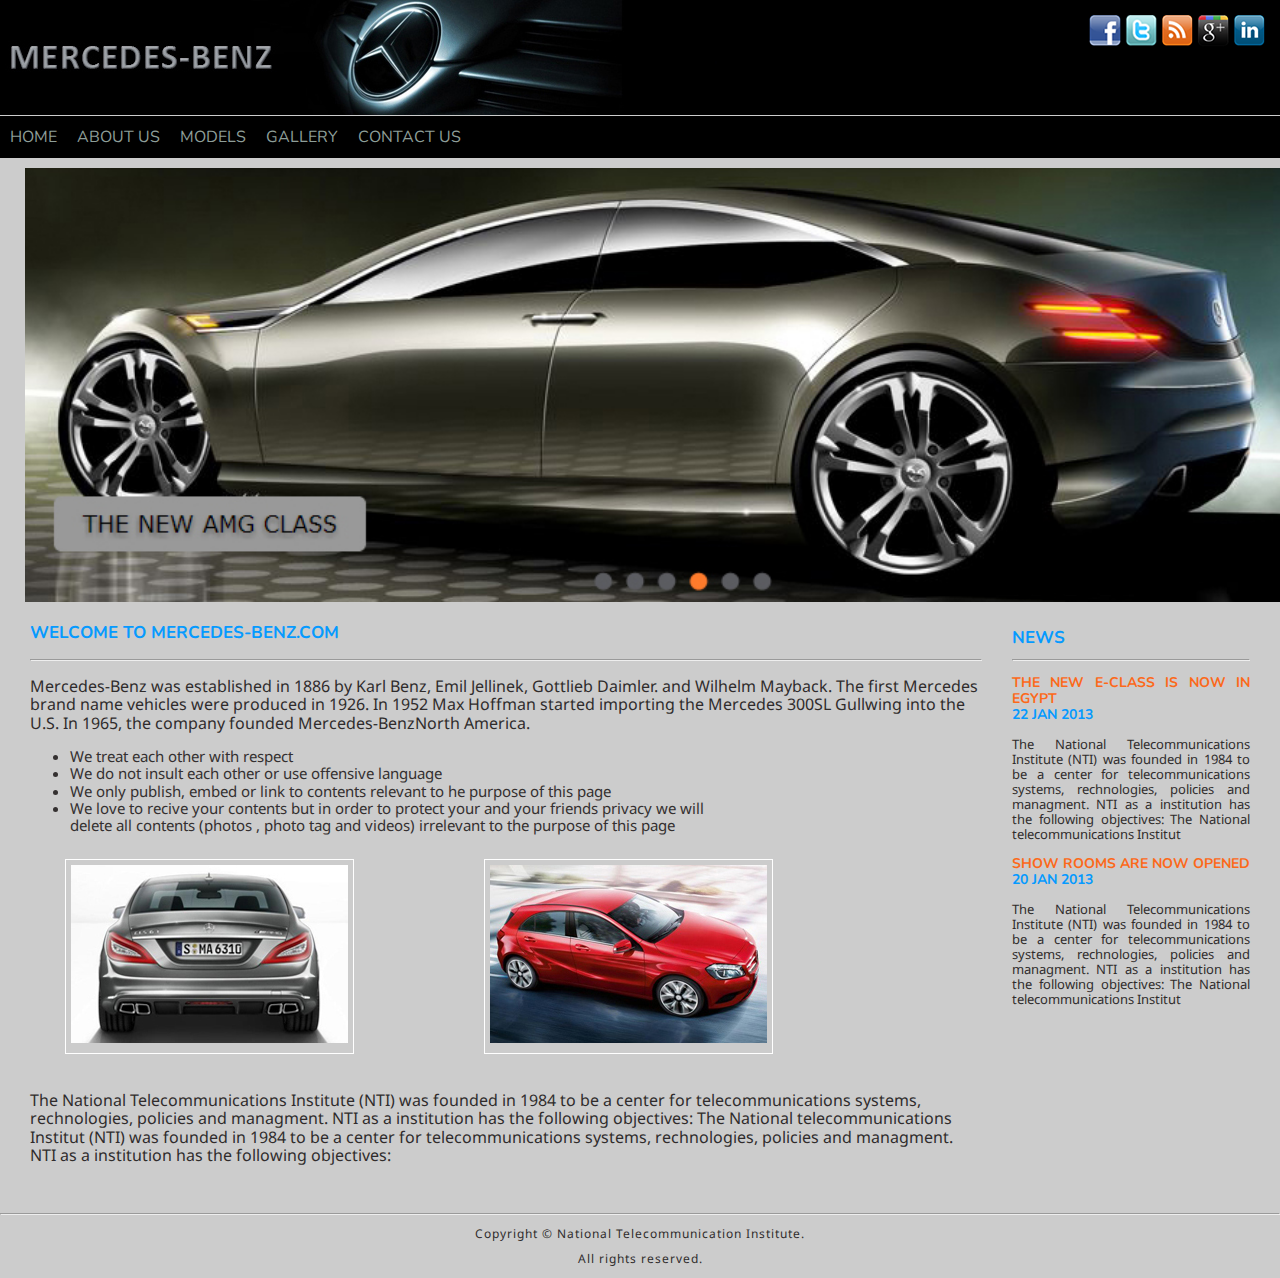
<file: index.html>
<!DOCTYPE html>
<html lang="en">
<head>
    <meta charset="UTF-8">
    <meta http-equiv="X-UA-Compatible" content="IE=edge">
    <meta name="viewport" content="width=device-width, initial-scale=1.0">
    <title>Cars</title>
    <link rel="stylesheet" href="css/style.css">
    <link rel="stylesheet" href="css/normalize.css">
    <link rel="preconnect" href="https://fonts.googleapis.com">
<link rel="preconnect" href="https://fonts.gstatic.com" crossorigin>
<link href="https://fonts.googleapis.com/css2?family=Nunito:wght@600&display=swap" rel="stylesheet">
<link href="https://fonts.googleapis.com/css2?family=Noto+Sans+Adlam+Unjoined&display=swap" rel="stylesheet">
</head>
<body>
  <header>
    <div class="container">
            <img src="images/bg1.jpg" alt="bg">
            <div class="img">
                <div class="icons">
            <img src="images/social-media/facebook_1.png" alt="fb">
            <img src="images/social-media/twitter_1.png" alt="tw">
            <img src="images/social-media/rss_1.png" alt="rss">
            <img src="images/social-media/google-plus_1.png" alt="go">
            <img src="images/social-media/in_1.png" alt="in">
                </div> 
            </div>
    </div>
<div class="nav">
<ul>
<li> <a href="index.html">HOME </a></li>
<li> <a href="about.html">ABOUT US </a></li>
<li> <a href="#">MODELS </a></li>
<li> <a href="#"> GALLERY </a></li>
<li> <a href="#">CONTACT US </a></li>
</ul>
</div>
</header>
<div class="container">
    <div class="car">
<img src="images/banner1.jpg"  style=" width: 1300px;" alt="">
</div>
</div>
<section>
  <div class="welcome">
    <h1>WELCOME TO MERCEDES-BENZ.COM</h1>
    <hr>
    <p>Mercedes-Benz was established in 1886 by Karl Benz, Emil Jellinek, Gottlieb Daimler. and Wilhelm
    Mayback. The first Mercedes brand name vehicles were produced in 1926. In 1952 Max Hoffman
    started importing the Mercedes 300SL Gullwing into the U.S. In 1965, the company founded
    Mercedes-BenzNorth America.
    </p>
 <div class="list">
  <ul>
   <li>We treat each other with respect </li><br>
   <li>We do not insult each other or use offensive language</li><br>
   <li>We only publish, embed or link to contents relevant to he purpose of this page</li><br>
   <li>We love to recive your contents but in order to protect your and your friends privacy we will <br>
    delete all contents (photos , photo tag and videos) irrelevant to the purpose of this page </li>
  </ul>
 </div>
    <div class="cars">
       <span class="car1"> <img  src="images/car1.jpg" alt=""></span>
       <span class="car1"> <img src="images/car2.jpg" alt=""></span>
    </div>
    <div class="desc">
      <p>The National Telecommunications 
          Institute (NTI) was founded in 1984
          to be a center for telecommunications
          systems, rechnologies, policies and managment. NTI as a 
          institution has the following objectives: The National telecommunications Institut (NTI) was founded in 1984
          to be a center for telecommunications
          systems, rechnologies, policies and managment. NTI as a 
          institution has the following objectives:
       </p>
       </div>
    
  </div>
<div class="news">
 <h1>NEWS</h1>
 <hr>
 <h3>THE NEW E-CLASS IS NOW IN EGYPT <br>
 <span>22 JAN 2013</span></h3>
 <p>The National Telecommunications 
    Institute (NTI) was founded in 1984
    to be a center for telecommunications
    systems, rechnologies, policies and managment. NTI as a 
    institution has the following objectives: The National telecommunications Institut
 </p>
 <h3>SHOW ROOMS ARE NOW OPENED <br>
 <span>20 JAN 2013</span> </h3>
 <p>The National Telecommunications 
    Institute (NTI) was founded in 1984
    to be a center for telecommunications
    systems, rechnologies, policies and managment. NTI as a 
    institution has the following objectives: The National telecommunications Institut
 </p>


</div>
</section>

    <hr>
</body>

<footer>
  <p>Copyright © National Telecommunication Institute. </p>
  <p>All rights reserved. </p>

</footer>
</html>
</file>
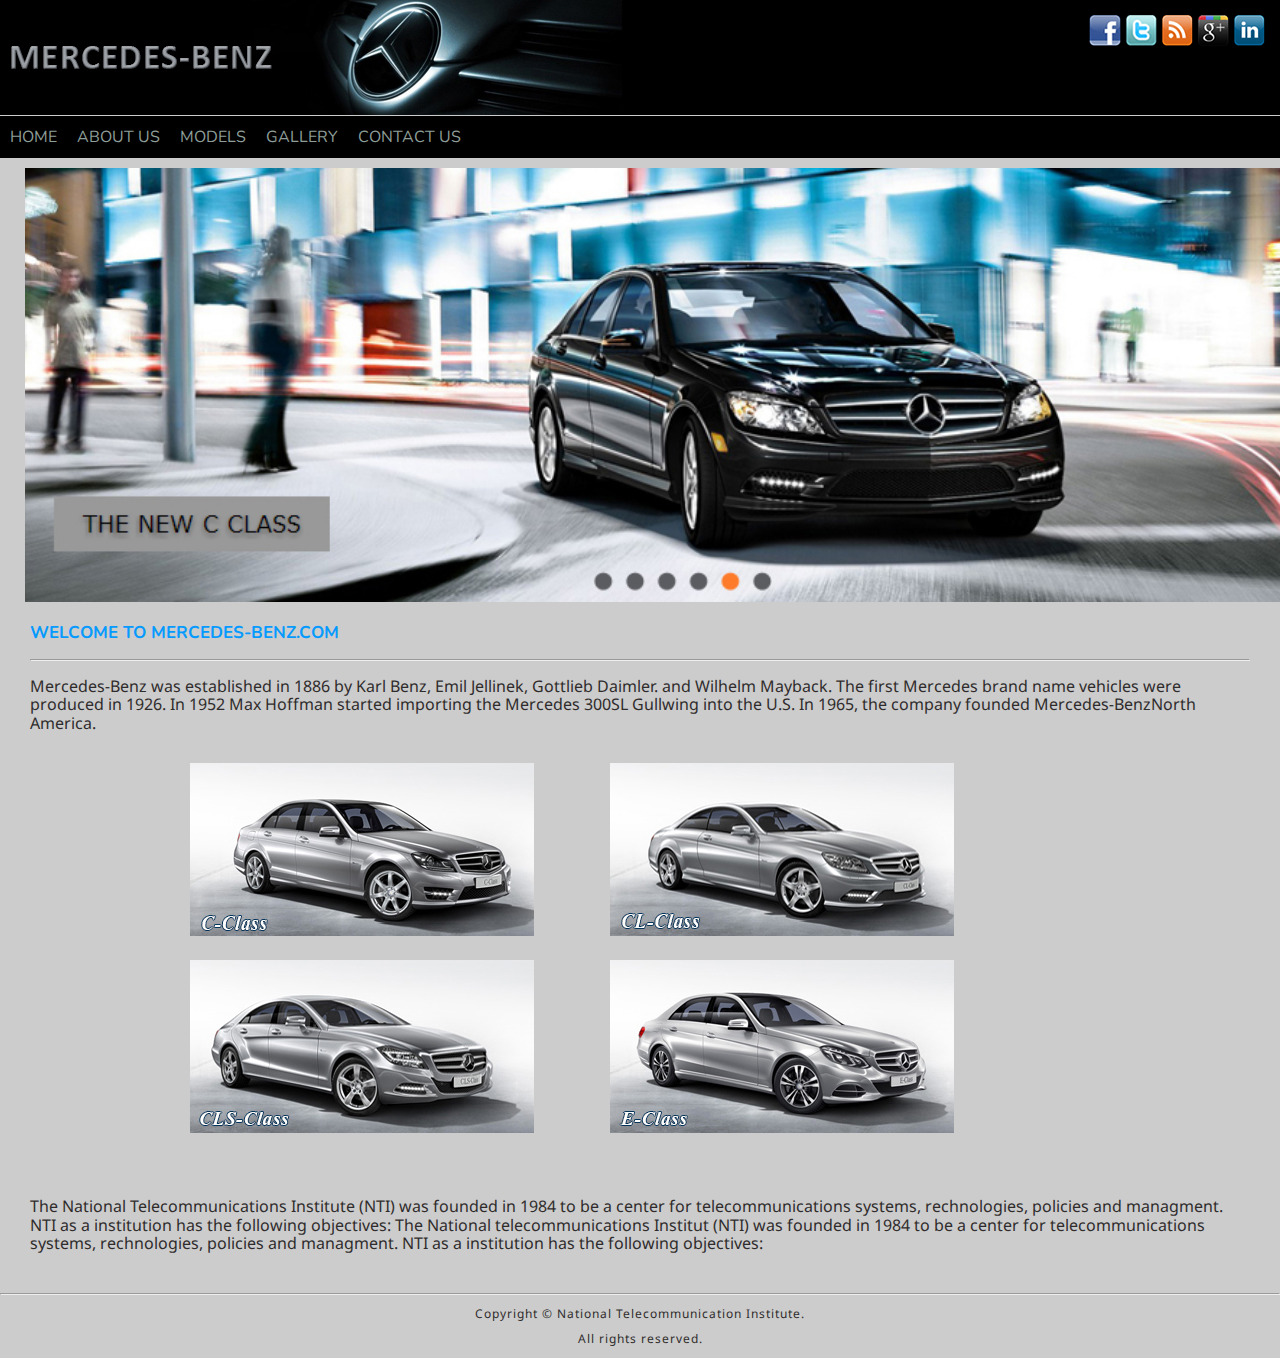
<file: about.html>
<!DOCTYPE html>
<html lang="en">
<head>
    <meta charset="UTF-8">
    <meta http-equiv="X-UA-Compatible" content="IE=edge">
    <meta name="viewport" content="width=device-width, initial-scale=1.0">
    <link rel="stylesheet" href="css/style.css">
    <link rel="stylesheet" href="css/normalize.css">
    <link rel="preconnect" href="https://fonts.googleapis.com">
<link rel="preconnect" href="https://fonts.gstatic.com" crossorigin>
<link href="https://fonts.googleapis.com/css2?family=Nunito:wght@600&display=swap" rel="stylesheet">
<link href="https://fonts.googleapis.com/css2?family=Noto+Sans+Adlam+Unjoined&display=swap" rel="stylesheet">
    <title>cars</title>
</head>
<body>
    <header>
        <div class="container">
                <img src="images/bg1.jpg" alt="bg">
                <div class="img">
                    <div class="icons">
                <img src="images/social-media/facebook_1.png" alt="fb">
                <img src="images/social-media/twitter_1.png" alt="tw">
                <img src="images/social-media/rss_1.png" alt="rss">
                <img src="images/social-media/google-plus_1.png" alt="go">
                <img src="images/social-media/in_1.png" alt="in">
                    </div> 
                </div>
        </div>
    <div class="nav">
    <ul>
    <li> <a href="index.html">HOME </a></li>
    <li> <a href="about.html">ABOUT US </a></li>
    <li> <a href="#">MODELS </a></li>
    <li> <a href="#"> GALLERY </a></li>
    <li> <a href="#">CONTACT US </a></li>
    </ul>
    </div>
    </header>
    <div class="container">
        <div class="car">
    <img src="images/banner2.jpg"  style=" width: 1300px;" alt="">
    </div>
    </div>
    <section>
        <div class="welcome1">
          <h1>WELCOME TO MERCEDES-BENZ.COM</h1>
          <hr>
          <p>Mercedes-Benz was established in 1886 by Karl Benz, Emil Jellinek, Gottlieb Daimler. and Wilhelm
            Mayback. The first Mercedes brand name vehicles were produced in 1926. In 1952 Max Hoffman
            started importing the Mercedes 300SL Gullwing into the U.S. In 1965, the company founded
            Mercedes-BenzNorth America.
            </p>
            <div class="carss">
                <span class="model"> <img  src="images/model1.jpg" alt=""></span>
                <span class="model"> <img src="images/model2.jpg" alt=""></span>
                <span class="model"> <img src="images/model3.jpg" alt=""></span>
                <span class="model"> <img src="images/model4.jpg" alt=""></span>

             </div>
            </div>
              </section>
              <div class="desc1">
                <p>The National Telecommunications 
                    Institute (NTI) was founded in 1984
                    to be a center for telecommunications
                    systems, rechnologies, policies and managment. NTI as a 
                    institution has the following objectives: The National telecommunications Institut (NTI) was founded in 1984
                    to be a center for telecommunications
                    systems, rechnologies, policies and managment. NTI as a 
                    institution has the following objectives:
                 </p>
                 </div>
                 <hr>
</body>

<footer>
    <p>Copyright © National Telecommunication Institute. </p>
    <p>All rights reserved. </p>
  
  </footer>
</html>
</file>
<file: css/style.css>
*{
box-sizing: border-box;

}
header{
    padding-right: 0px;
    margin-right: 0px;
    margin-left: 0px;
    padding-left: 0px;
}
body{
    width: 100%;
    padding: 0px;
    margin-top: 0px;
    background-color: #cccccc;

}

.container {
    display: flex;
    padding: 0px;
    width: 100%;

}
.img{

   width: 100%;
  background-color: black;

}
.icons{
    float: right;
    padding: 15px;
}
 .nav{
    padding-top: 1px;


 }
.nav ul{
 list-style-type: none;
 margin: 0;
 padding: 0;
 background-color: black;
 overflow: hidden;
}
li{
float: left;
}
li a {
font-family: 'Nunito', sans-serif;
 display: block;
color: #8e9e98;
text-align: center;
padding: 12px 10px;
text-decoration: none;
}
li a:hover {
    background-color: rgb(35,166,235);
   color: #fff;
}
.car{
    display: flex;
    justify-content: center;
    align-items: center;
    padding-top: 10px;
    padding-left: 17px;
    padding-right: 10px;
    padding-bottom: 10px;
    margin-left: 8px;

}

section{
display: flex;
}
.welcome{
    flex:4;
    margin-left: 30px;
    margin-right: 30px;
    text-align: left;

}

.welcome h1{
color: #059aff;
padding-bottom: 5px;
font-family: 'Nunito', sans-serif;
font-size: 17px;}

.welcome1{
    margin-left: 30px;
    margin-right: 30px;
    text-align: left;

}

.welcome1 h1{
color: #059aff;
padding-bottom: 5px;
font-family: 'Nunito', sans-serif;
font-size: 17px;}

section hr{

    color:#343030;
}
  .list ul{
    font-size: 15px;
    color: #343030;
    font-family: 'Noto Sans Adlam Unjoined', sans-serif;
    font-weight: 100;
   }
.cars{
    float: left;
    margin-left: 35px;
    display: flex;
    align-items: center;
    justify-content: space-between;
    gap: 130px;
    padding-top: 25px;
    padding-bottom: 25px;

}

 .car1{

 border: #fff 1px solid;
 padding: 5px;
 }

.desc{
    text-align: left;
    padding-top: 260px;
    margin-bottom: 40px;

}
.news{
    flex: 1;
    margin-right: 30px;
    margin-top: 5px;
    text-align: justify;
    font-size: 13px;

    }

.news h1{
    
color: #059aff;
font-family: 'Nunito', sans-serif;
font-size: 17px;

}
span{
    
color: #059aff;
font-family: 'Nunito', sans-serif;
font-size: 14px;


}

.news h3{
    font-family: 'Nunito', sans-serif;
    color:#fc691A;  
    font-size: 14px;
    font-weight: bold;

}
p {
color: #302c2c;
font-family: 'Noto Sans Adlam Unjoined', sans-serif;
font-weight: 200;
}

.carss{

    display: grid;
    grid-template-columns: 400px 400px;
    padding-left: 160px;
    padding-top: 15px;
    gap: 20px;


}    
.desc1{
    margin-top: 60px;
    margin-right: 30px;
    margin-left: 30px;
    margin-bottom: 40px;

}

 footer{

    text-align: center;
    letter-spacing: 1px;
    font-size: 12px;
}
</file>
